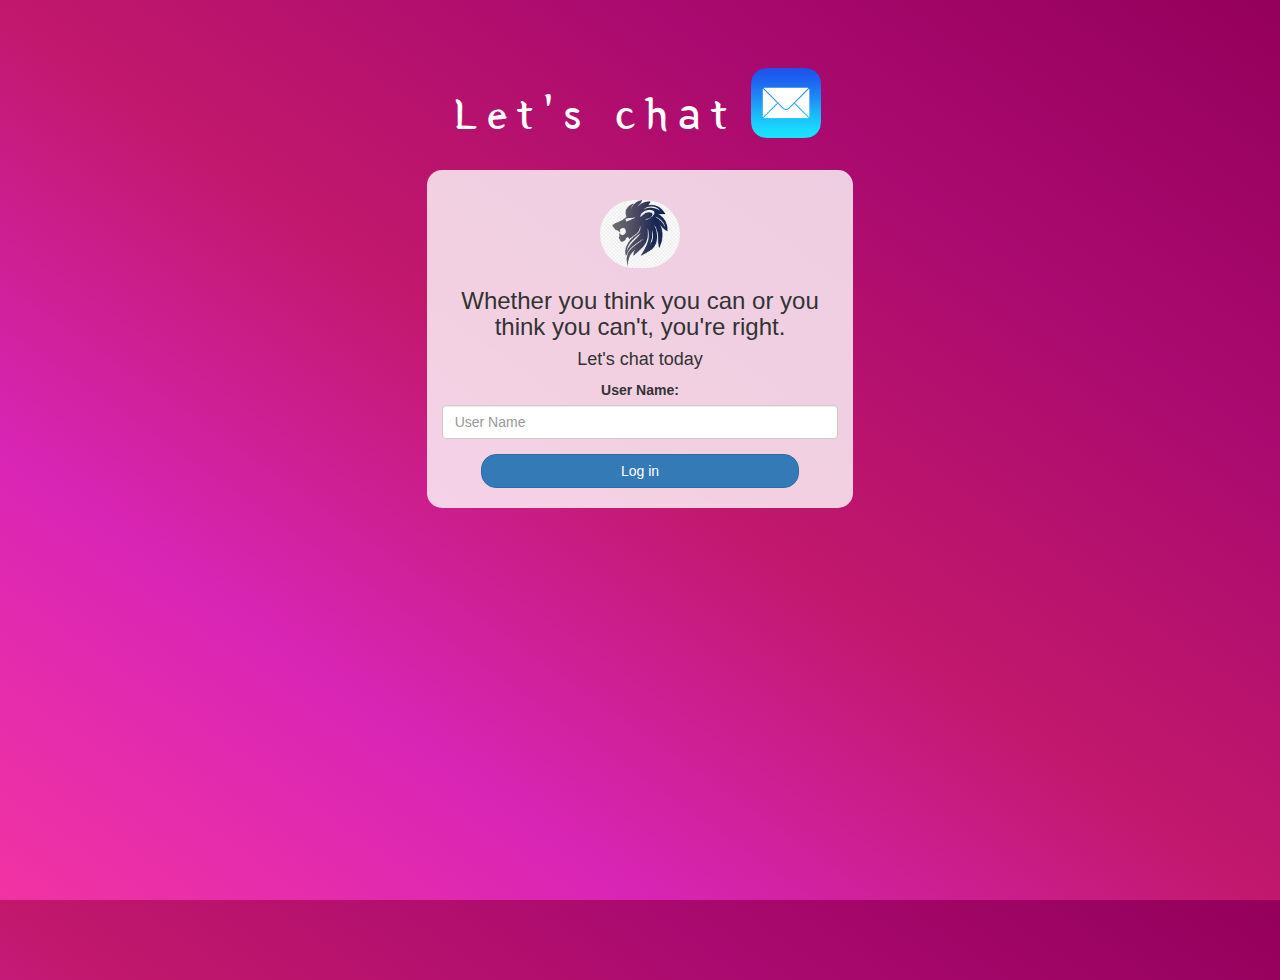
<file: index.html>
<!DOCTYPE html>
<html>
<head>
	<title>Let's chat</title>
	<link rel="icon" type="image/x-icon" href="purepng.com-mail-iconsymbolsiconsapple-iosiosios-8-iconsios-8-721522596075clftr.png">
<link href="https://fonts.googleapis.com/css?family=Yeon+Sung&display=swap" rel="stylesheet"><meta name="viewport" content="width=device-width, initial-scale=1">

<link rel="stylesheet" href="https://maxcdn.bootstrapcdn.com/bootstrap/3.4.0/css/bootstrap.min.css">
<script src="https://ajax.googleapis.com/ajax/libs/jquery/3.4.1/jquery.min.js"></script>
<script src="https://maxcdn.bootstrapcdn.com/bootstrap/3.4.0/js/bootstrap.min.js"></script>

<link rel="stylesheet" type="text/css" href="style.css">
<script src="kwitter.js"></script>
</head>
<body>
<center>
	<h1 class="header">	
		Let's chat	<sup>
	<img src="purepng.com-mail-iconsymbolsiconsapple-iosiosios-8-iconsios-8-721522596075clftr.png">
	</sup>
</h1>
	<div class="col-lg-4 col-md-6 col-sm-6 col-xs-11 login_div">
	<img src="images.jpg" class="logo">
		<h3>Whether you think you can or you think you can't, you're right.</h3>
		<h4>Let's chat today</h4>
		<div class="form-group">
		  <label >User Name:</label>
          <input type="text" id="user_name" class="form-control" placeholder="User Name">
		</div>
			</head>
			<body>
		<button id="login_button" class="btn btn-primary" onclick="addUser();">Log in</button>
		<br><br>
	</div>
</center>
</body>
</html>
</file>
<file: style.css>
html, body
{
  height: 100%;
  margin: 0;
}

body
{
background-image: linear-gradient(to right top, #f133a2, #d925b5, #c1186c, #aa0a6f, #94005b);
}

.header
{
	color: white;font-family: 'Yeon Sung';font-size: 45px;letter-spacing: 10px;margin-top: 80px;
}
.header img
{
	width: 80px;margin-left: -15px;
}

.login_div
{
	background: rgba(255,255,255,0.8);float: none;border-radius: 15px;
}

.logo
{
	width: 80px;margin-top: 30px;border-radius: 40px;
}

#login_button
{
	width: 80%;border-radius: 15px;
}

.room_name
{
	cursor: pointer;
	font-size: 20px;
}


#logout
{
	font-size: 20px; float: right;
}


#output
{
	padding: 10px; width:80%;background: rgba(255,255,255,0.8);border-radius: 15px;
}

.input_div_room_page
{
	width: 80%;
}

.input_div label
{
	color: white;font-size: 20px;
}


.input_div_message_page
{
	position: fixed;bottom: 0px;width: 100%;background: rgba(255,255,255,0.8);
}
.input_div_message_page label
{
	color: black;
}
.input_div_message_page #msg
{
	width: 80%;
}
.input_div_message_page button
{
	margin-top: 15px;
	width: 50%; 
}
.color_white
{
	color: white
}

.user_tick
{
	width:20px;
}
.message_h4
{
	padding-left:5px;color:grey;
}
</file>
